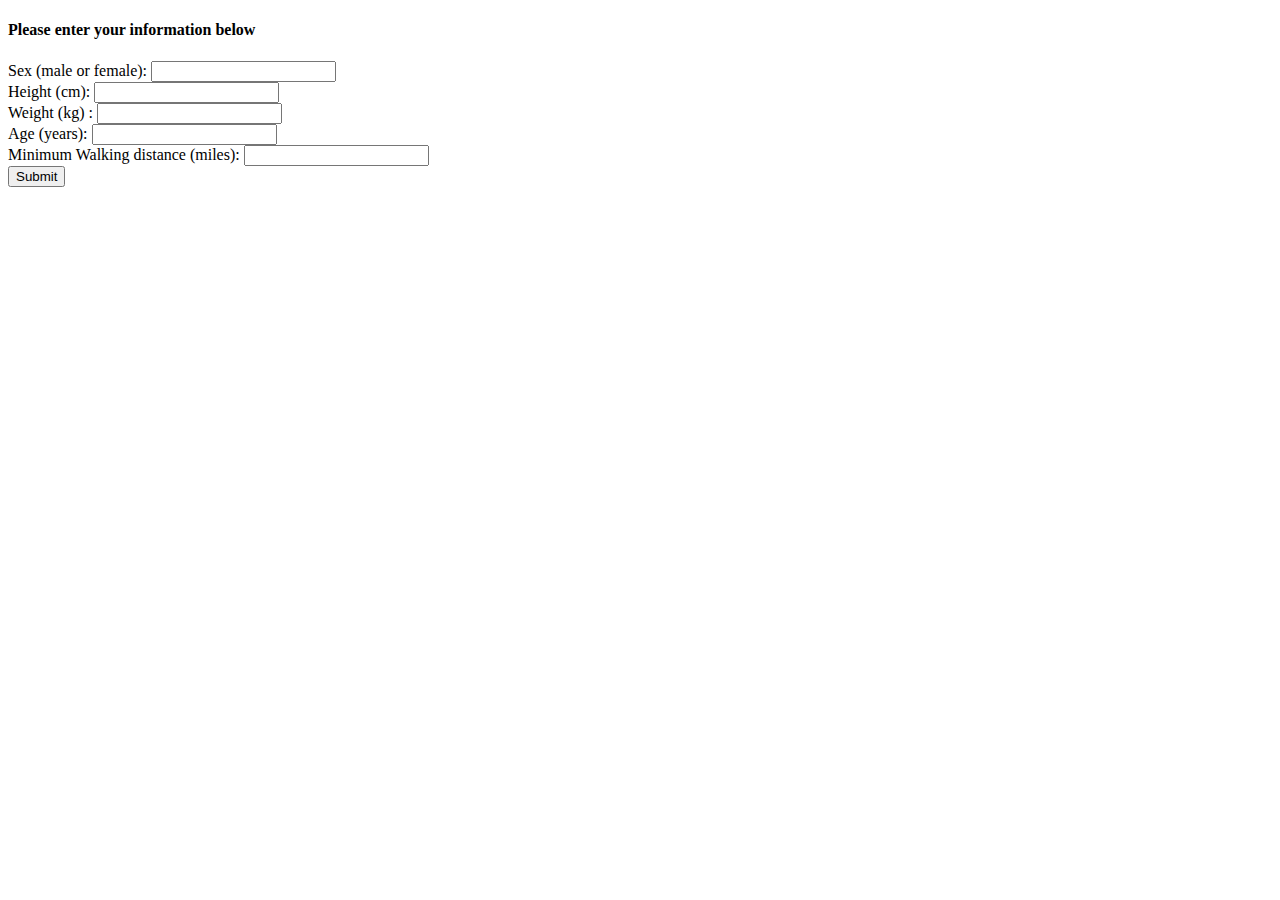
<file: SABRINA HERE/client/templates/ask_info.html>
<!DOCTYPE html>
<html>
<body>

	<h4> Please enter your information below </h4>
	<form action="" method = "POST">
		<div class="form-group">
			Sex (male or female): <input type="text" name="user_sex" ><br>
			Height (cm): <input type="text" name="user_height" ><br>
			Weight (kg) : <input type="text" name="user_weight" ><br>
			Age (years): <input type="text" name="user_age" ><br>
			Minimum Walking distance (miles): <input type="text" name="user_miles_goal" ><br>
		</div>

		<input type="submit" name = "Continue"/>

	</form>
</body>
</html>
</file>
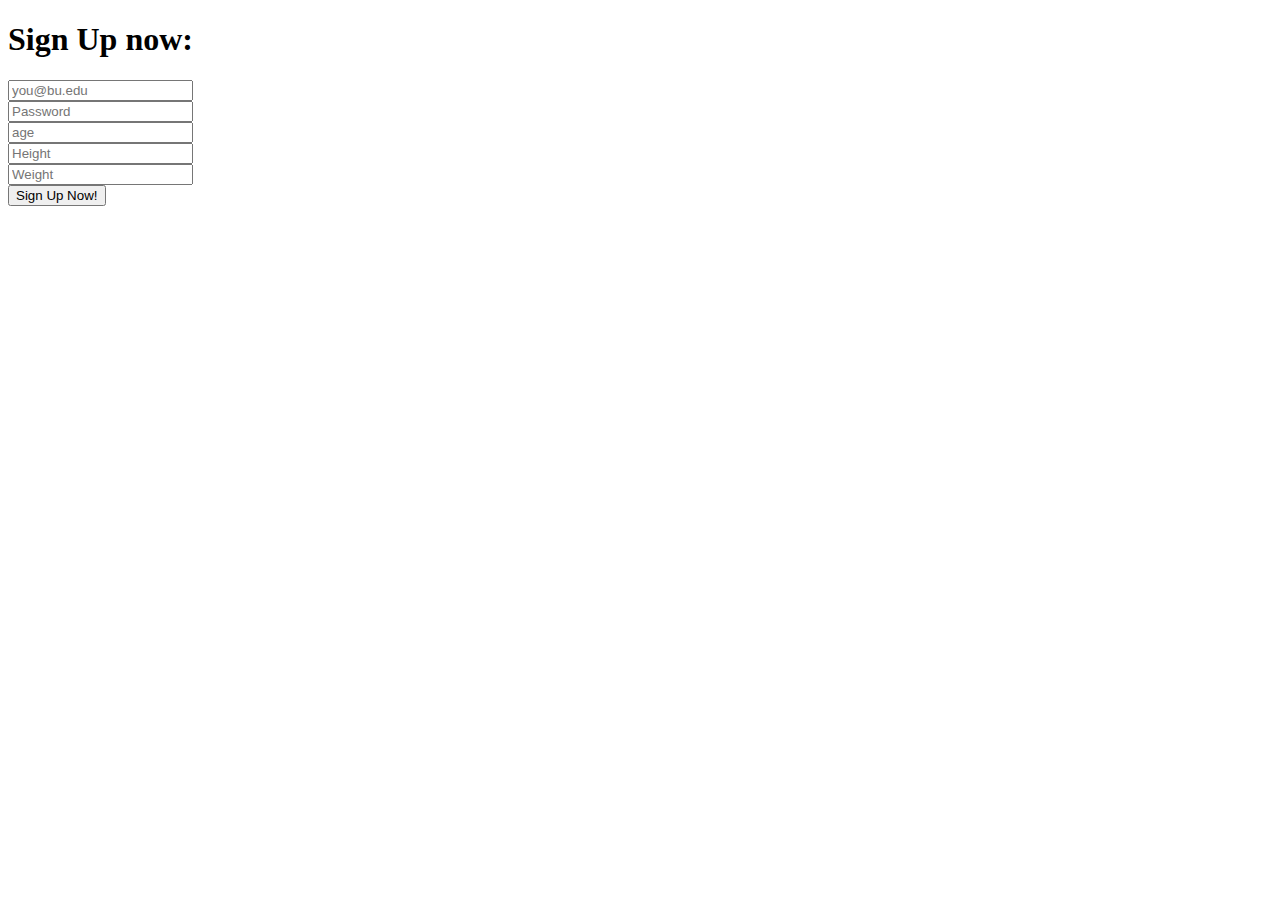
<file: SABRINA HERE/client/templates/register.html>
<!DOCTYPE html>
<html lang="en">
<head>
    <meta charset="UTF-8">
    <title>Sign-up!</title>
</head>
<body>
<!--| Email        | varchar(100) | NO   | UNI | NULL              |                |-->
<!--| Password     | varchar(128) | NO   |     | NULL              |                |-->
<!--| Status       | varchar(20)  | NO   |     | NULL              |                |-->
<!--| Type         | varchar(20)  | NO   |     | NULL-->
<!--| UserName     | varchar(100) | NO   |     | NULL              |                |-->
<!--| Weight       | float        | NO   |     | NULL              |                |-->
<!--| Height       | float        | NO   |     | NULL              |                |-->
<!--| Age          | int(8)       | NO   |     | NULL              |                |-->
<!--| Progress     | varchar(200) | YES  |     | NULL              |-->

<h1>Sign Up now:</h1>
    <form id="register" method="POST" action="/register/" >
        <div class="form-group">
            <input type="text" class="form-control" placeholder="you@bu.edu" name="email">
        </div>
        <div class="form-group">
            <input type="password" class="form-control" placeholder="Password" name="password">
        </div>
        <div class="form-group">
            <input type="text" class="form-control" placeholder="age" name="age">
        </div>
        <div class="form-group">
            <input type="text" class="form-control"  placeholder="Height" name="height">
        </div>
        <div class="form-group">
            <input type="text" class="form-control" placeholder="Weight" name="weight">
        </div>
        <button type="submit" value="submit" class="btn btn-default submit">Sign Up Now!</button>
    </form>
</body>
</html>
</file>
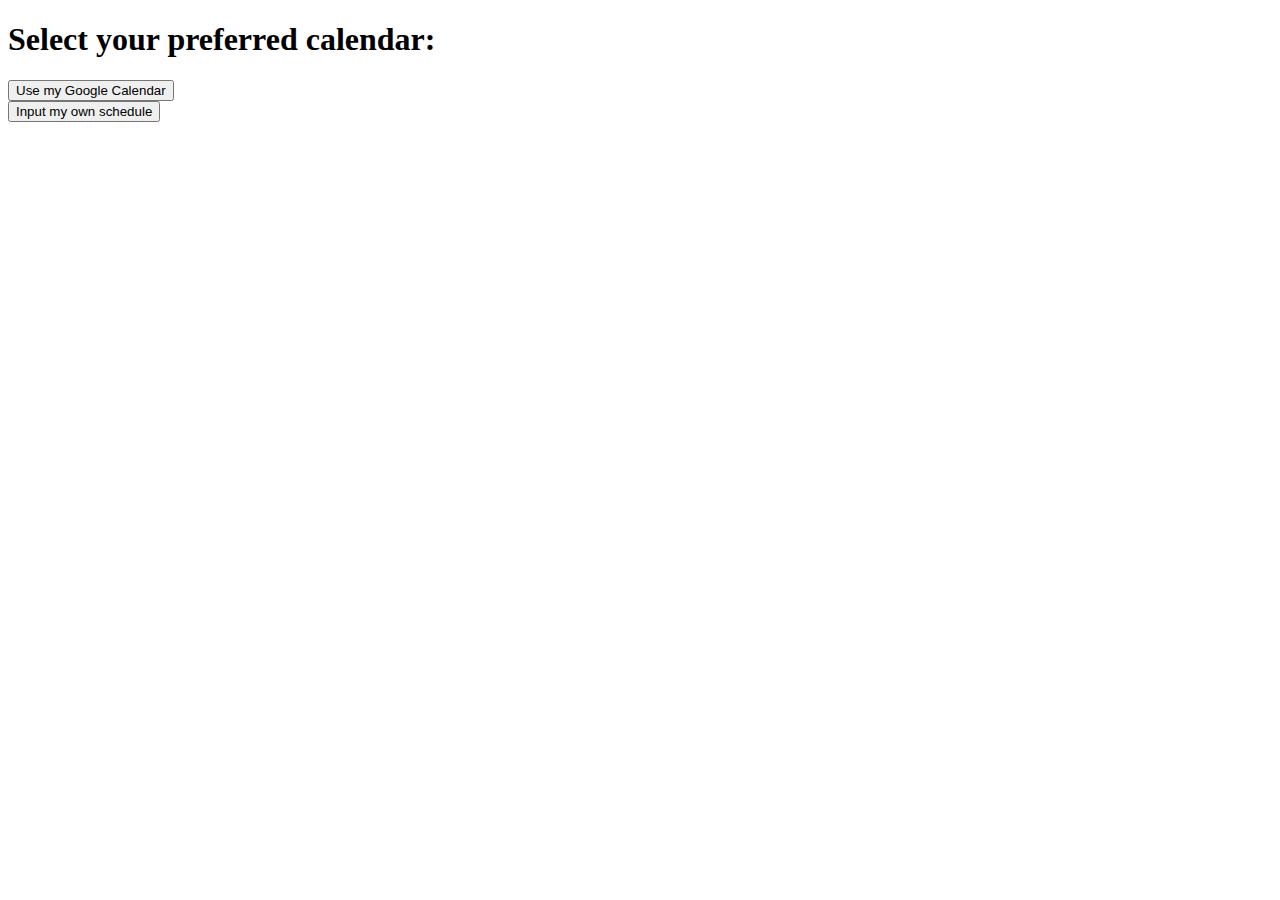
<file: SABRINA HERE/client/templates/select_calendar_options.html>
<!DOCTYPE html>
<html lang="en">
<head>
    <meta charset="UTF-8">
    <title>Select your preferred calendar</title>
</head>
<h1>Select your preferred calendar:</h1>
<body>
<form id="calendar" method="POST" action="/google_calendar" >
    <button type="submit" class="cal_pref">Use my Google Calendar</button> </form>
<form id="calendar" action="/add_events" >
    <button type="submit" class="cal_pref">Input my own schedule</button></form>
</body>
</html>
</file>
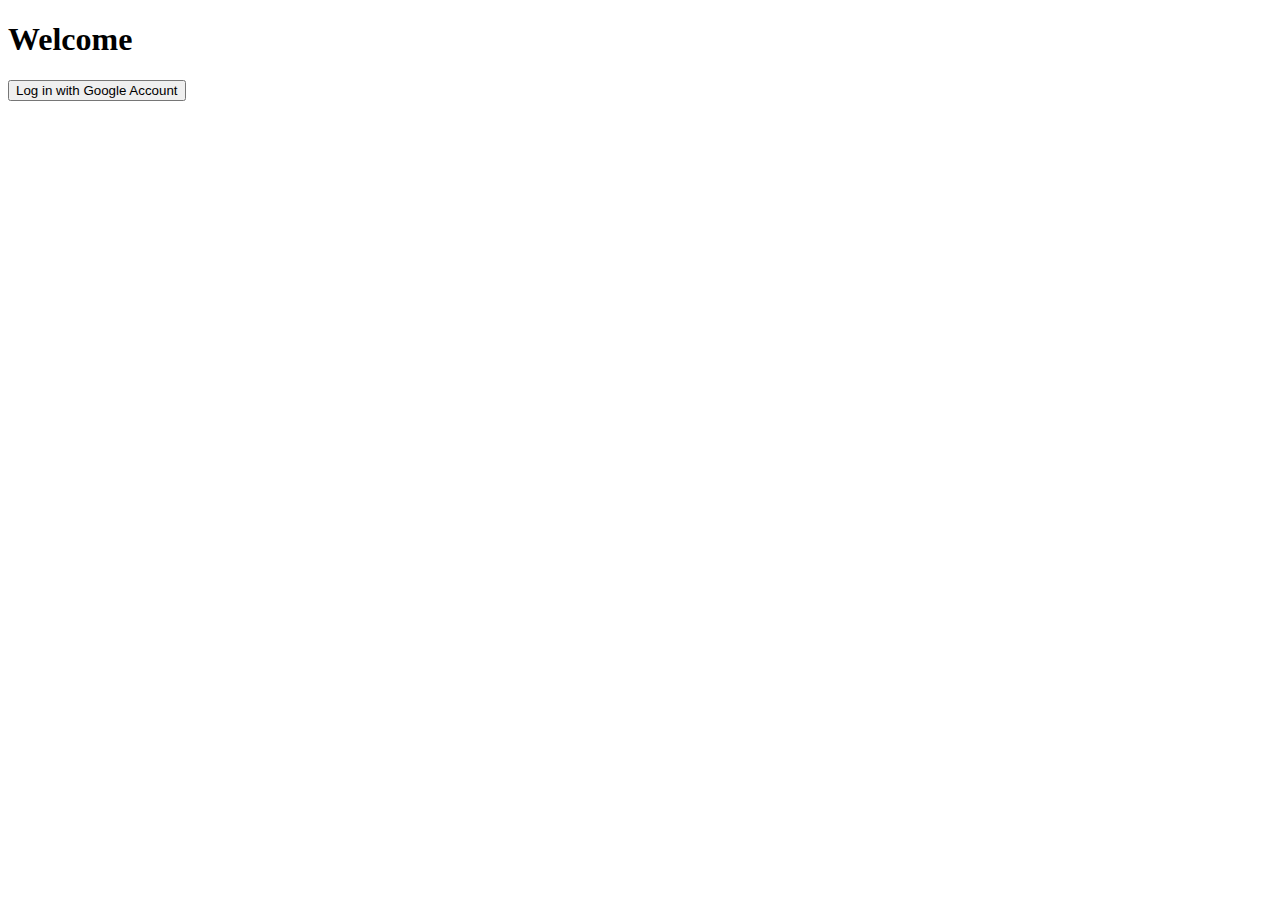
<file: SABRINA HERE/client/templates/welcome.html>
<!DOCTYPE html>
<html lang="en">
<head>
    <meta charset="UTF-8">
    <title>Welcome</title>
</head>
<h1>Welcome</h1>
<body>
<form id="sign-in" method="POST" action="/sign-in" >
<button type="submit" class="sign-in">Log in with Google Account</button>
</form>
</body>
</html>
</file>
